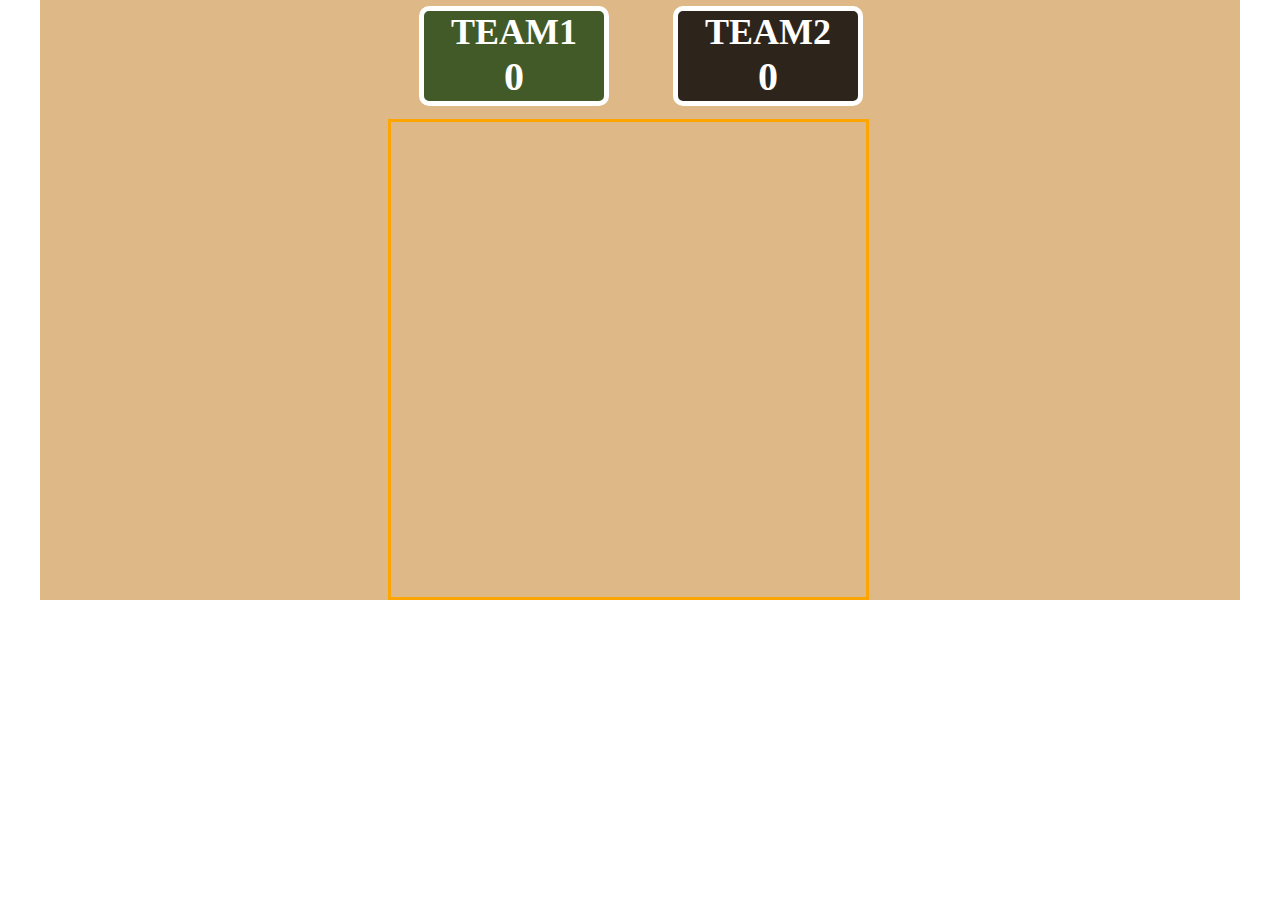
<file: index.html>
<!DOCTYPE html>
<html>

	<head>
		<meta charset="utf-8" />
		<title></title>
		<link rel="stylesheet" type="text/css" href="css/index.css" />
		<link rel="stylesheet" type="text/css" href="css/score_num.css" />
	</head>

	<body>
		<!--最外层-->
		<div class="bodyer">

			<div class="nav_kuang">
				<div class="content_nav">
					<!-----------------游戏主框体----------------------->
					<div class="content">

					</div>

				</div>
				<div class="score_num">
					<ul class="team_one">
						<div>TEAM1</div>
						<li>0</li>
					</ul>
					<ul class="team_two">
						<div>TEAM2</div>
						<li>0</li>
					</ul>
				</div>
			</div>
		</div>
	</body>

</html>
</file>
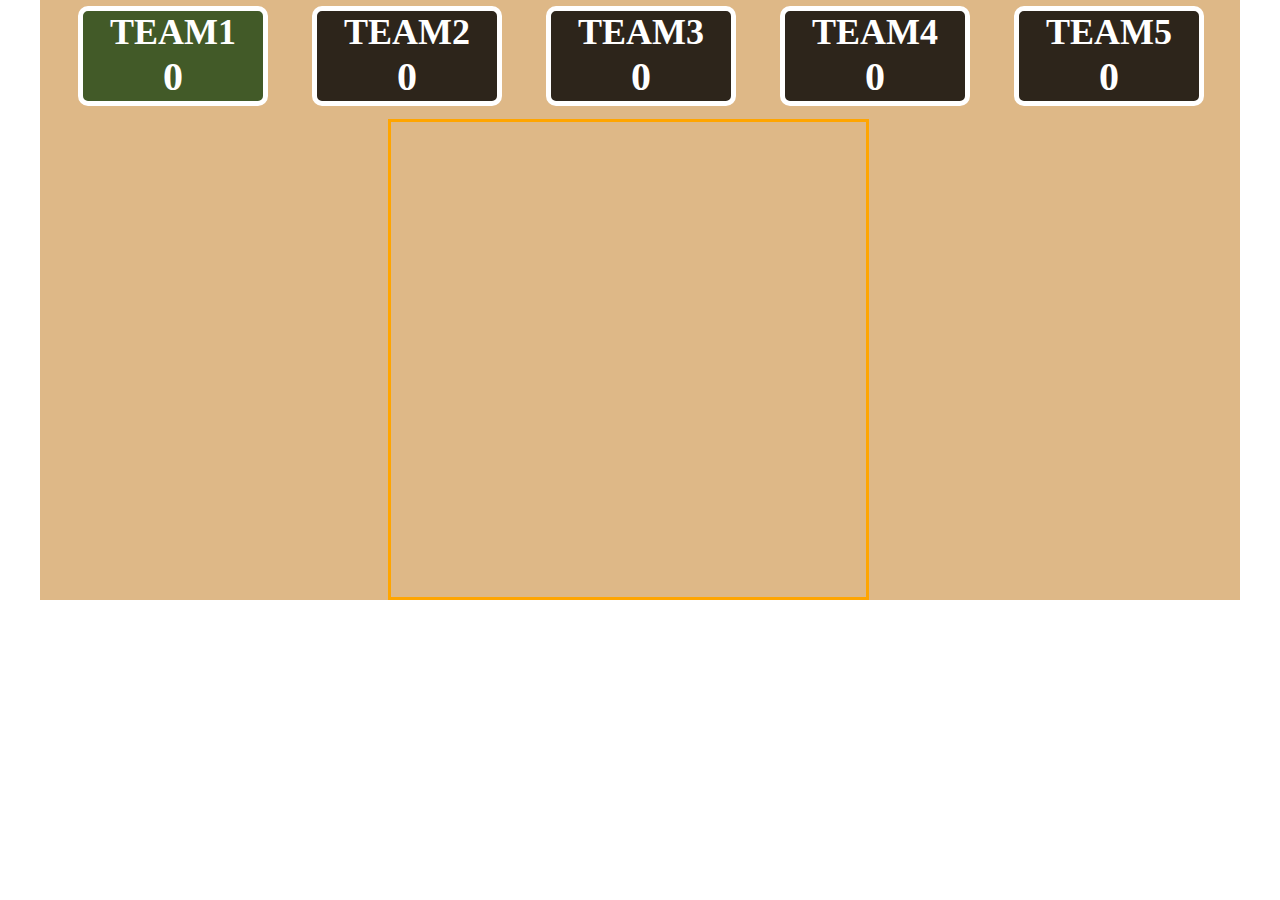
<file: ceshiji.html>
<!DOCTYPE html>
<html>

	<head>
		<!-- 禁用横向滚动 -->
    <meta name="viewport" content="width=device-width, initial-scale=1,user-scalable=0" />
<meta http-equiv="Content-Type" content="text/html; charset=utf-8" />
		<!--<meta charset="utf-8" />-->
		<title></title>
		<link rel="stylesheet" type="text/css" href="css/index.css" />
		<link rel="stylesheet" type="text/css" href="css/score_num_five.css" />
		<link rel="stylesheet" type="text/css" href="css/memory.css"/>
	</head>

	<body >
		<!--最外层-->
		<div class="bodyer">

			<div class="nav_kuang">
				<!--计分板-->
				<div class="score_num">
					<ul class="team_one">
						<div>TEAM1</div>
						<li>0</li>
					</ul>
					<ul class="team_two">
						<div>TEAM2</div>
						<li>0</li>
					</ul>
					<ul class="team_three">
						<div>TEAM3</div>
						<li>0</li>
					</ul>
					<ul class="team_four">
						<div>TEAM4</div>
						<li>0</li>
					</ul>
					<ul class="team_five">
						<div>TEAM5</div>
						<li>0</li>
					</ul>
				</div>
				<div class="content_nav">
					<!-----------------游戏主框体----------------------->
					<div class="content">
						<!--<canvas id="canvas" width="475" height="475"></canvas>-->
						<div class="scene turning1" id="scene">
    </div>
					</div>

				</div>
				
			</div>
		</div>
	</body>
	<script src="js/jquery.js" type="text/javascript" charset="utf-8"></script>
	<script src="js/jquery.min.js" type="text/javascript" charset="utf-8"></script>
	<!--<script src="js/canvas.js" type="text/javascript" charset="utf-8"></script>-->
	<script src="js/memory.js" type="text/javascript" charset="utf-8"></script>
	<script src="js/cz_game_five.js" type="text/javascript" charset="utf-8"></script>
	<script src="js/who_npc_five.js" type="text/javascript" charset="utf-8"></script>
	<script src="js/cz_game_all.js" type="text/javascript" charset="utf-8"></script>
</html>
</file>
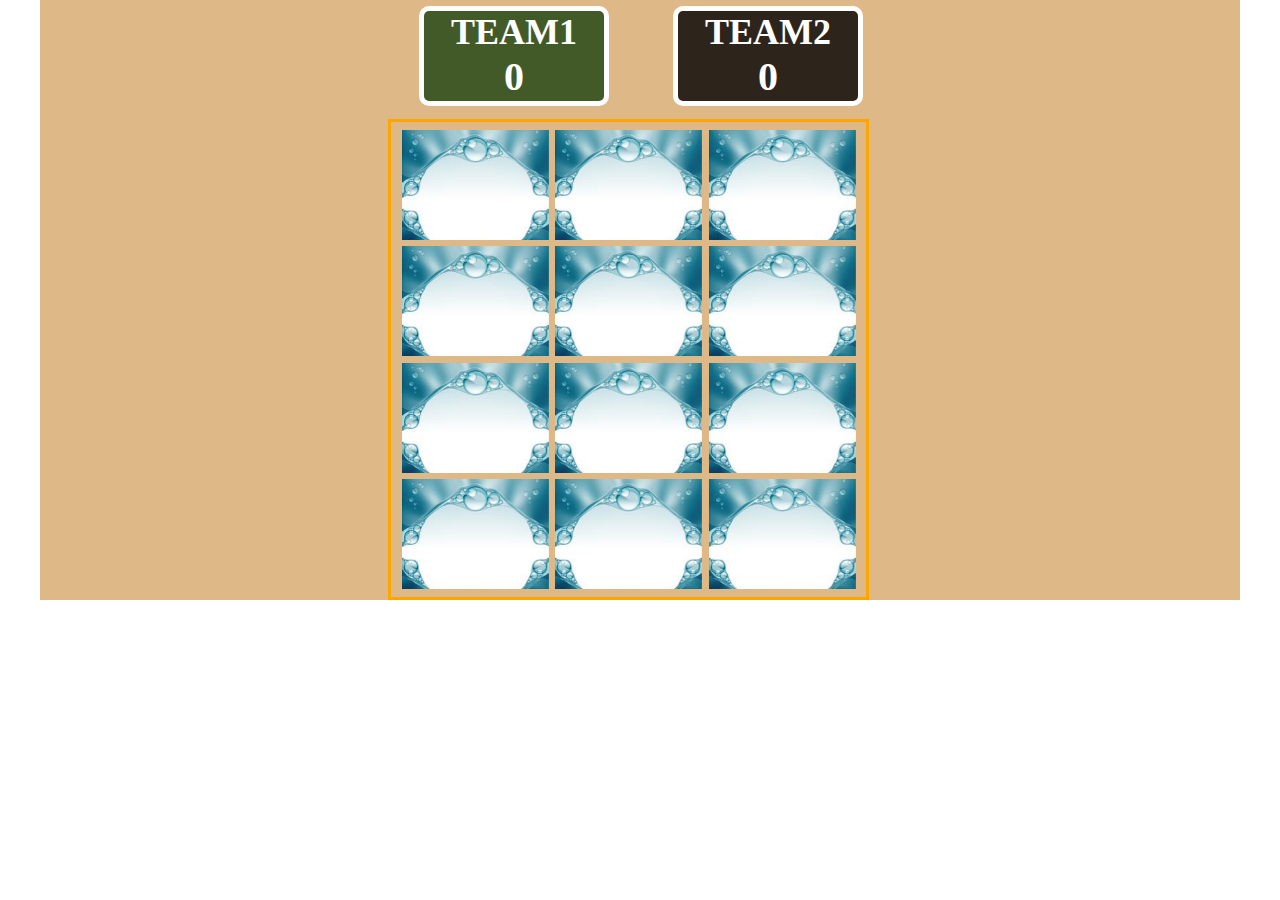
<file: game.html>
<!DOCTYPE html>
<html>

	<head>
		<!-- 禁用横向滚动 -->
    <meta name="viewport" content="width=device-width, initial-scale=1,user-scalable=0" />
<meta http-equiv="Content-Type" content="text/html; charset=utf-8" />
		<!--<meta charset="utf-8" />-->
		<title></title>
		<link rel="stylesheet" type="text/css" href="css/index.css" />
		<link rel="stylesheet" type="text/css" href="css/score_num.css" />
		<link rel="stylesheet" type="text/css" href="css/memory.css"/>
	</head>

	<body >
		<!--最外层-->
		<div class="bodyer">

			<div class="nav_kuang">
				<!--计分板-->
				<div class="score_num">
					<ul class="team_one">
						<div>TEAM1</div>
						<li>0</li>
					</ul>
					<ul class="team_two">
						<div>TEAM2</div>
						<li>0</li>
					</ul>
				</div>
				<div class="content_nav">
					<!-----------------游戏主框体----------------------->
					<div class="content">
						<!--<canvas id="canvas" width="475" height="475"></canvas>-->
						<div class="scene turning1" id="scene"><div class="box" attr="" id="box0"><span class="bg" id="bg0"></span>
								<img class="img" id="img0" src="" alt="" />
							</div>
							<div class="box" attr="" id="box1"><span class="bg" id="bg1"></span>
								<img class="img" id="img1" src="" alt="" />
							</div>
							<div class="box" attr="" id="box2"><span class="bg" id="bg2"></span>
								<img class="img" id="img2" src="" alt="" />
							</div>
							<div class="box" attr="" id="box3"><span class="bg" id="bg3"></span>
								<img class="img" id="img3" src="" alt="" />
							</div>
							<div class="box" attr="" id="box4"><span class="bg" id="bg4"></span>
								<img class="img" id="img4" src="" alt="" />
							</div>
							<div class="box" attr="" id="box5"><span class="bg" id="bg5"></span>
								<img class="img" id="img5" src="" alt="" />
							</div>
							<div class="box" attr="" id="box6"><span class="bg" id="bg6"></span>
								<img class="img" id="img6" src="" alt="" />
							</div>
							<div class="box" attr="" id="box7"><span class="bg" id="bg7"></span>
								<img class="img" id="img7" src="" alt="" />
							</div>
							<div class="box" attr="" id="box8"><span class="bg" id="bg8"></span>
								<img class="img" id="img8" src="" alt="" />
							</div>
							<div class="box" attr="" id="box9"><span class="bg" id="bg9"></span>
								<img class="img" id="img9" src="" alt="" />
							</div>
							<div class="box" attr="" id="box10"><span class="bg" id="bg10"></span>
								<img class="img" id="img10" src="" alt="" />
							</div>
							<div class="box" attr="" id="box11"><span class="bg" id="bg11"></span>
								<img class="img" id="img11" src="" alt="" />
							</div>
    </div>
					</div>

				</div>
				
			</div>
		</div>
		<audio id="click_event_sound" src="http://wt.sc.chinaz.com/Files/DownLoad/sound1/201607/7571.mp3" >
		<audio id="win_event_sound" src="win.wav" >
		<audio id="occult_event_sound" src="occult.wav" >
	</body>
	<script src="js/jquery.js" type="text/javascript" charset="utf-8"></script>
	<script src="js/jquery.min.js" type="text/javascript" charset="utf-8"></script>
	<script src="js/img_json.js" type="text/javascript" charset="utf-8"></script>
	<!--<script src="js/canvas.js" type="text/javascript" charset="utf-8"></script>-->
	<script src="js/memory.js" type="text/javascript" charset="utf-8"></script>
	<script src="js/cz_game.js" type="text/javascript" charset="utf-8"></script>
	<script src="js/who_npc.js" type="text/javascript" charset="utf-8"></script>
	<script src="js/cz_game_all.js" type="text/javascript" charset="utf-8"></script>
	<script src="js/sound_event.js" type="text/javascript" charset="utf-8"></script>
</html>
</file>
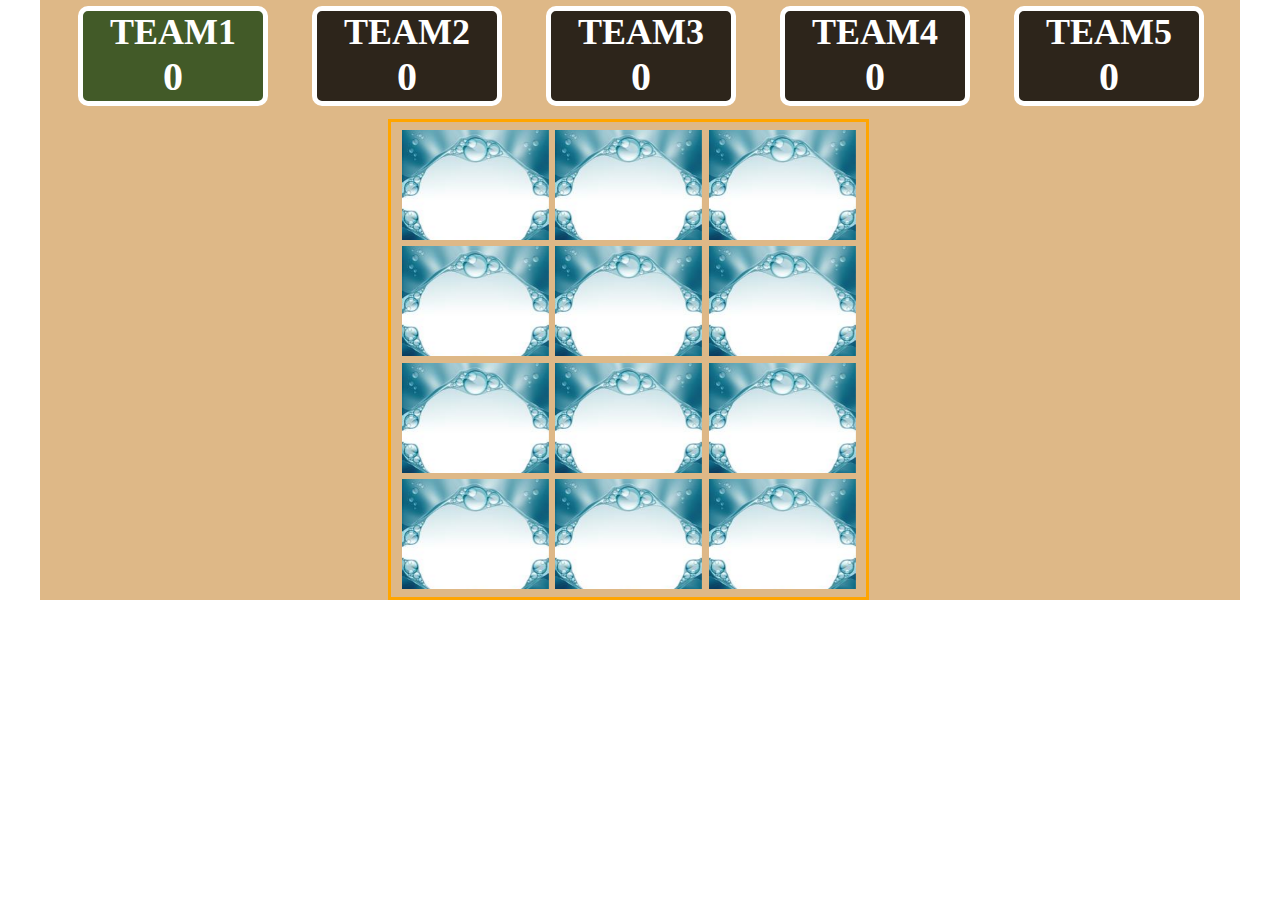
<file: game_five.html>
<!DOCTYPE html>
<html>

	<head>
		<!-- 禁用横向滚动 -->
    <meta name="viewport" content="width=device-width, initial-scale=1,user-scalable=0" />
<meta http-equiv="Content-Type" content="text/html; charset=utf-8" />
		<!--<meta charset="utf-8" />-->
		<title></title>
		<link rel="stylesheet" type="text/css" href="css/index.css" />
		<link rel="stylesheet" type="text/css" href="css/score_num_five.css" />
		<link rel="stylesheet" type="text/css" href="css/memory.css"/>
	</head>

	<body >
		<!--最外层-->
		<div class="bodyer">

			<div class="nav_kuang">
				<!--计分板-->
				<div class="score_num">
					<ul class="team_one">
						<div>TEAM1</div>
						<li>0</li>
					</ul>
					<ul class="team_two">
						<div>TEAM2</div>
						<li>0</li>
					</ul>
					<ul class="team_three">
						<div>TEAM3</div>
						<li>0</li>
					</ul>
					<ul class="team_four">
						<div>TEAM4</div>
						<li>0</li>
					</ul>
					<ul class="team_five">
						<div>TEAM5</div>
						<li>0</li>
					</ul>
				</div>
				<div class="content_nav">
					<!-----------------游戏主框体----------------------->
					<div class="content">
						<!--<canvas id="canvas" width="475" height="475"></canvas>-->
						<div class="scene turning1" id="scene">
							<div class="box" attr="" id="box0"><span class="bg" id="bg0"></span>
								<img class="img" id="img0" src="" alt="" />
							</div>
							<div class="box" attr="" id="box1"><span class="bg" id="bg1"></span>
								<img class="img" id="img1" src="" alt="" />
							</div>
							<div class="box" attr="" id="box2"><span class="bg" id="bg2"></span>
								<img class="img" id="img2" src="" alt="" />
							</div>
							<div class="box" attr="" id="box3"><span class="bg" id="bg3"></span>
								<img class="img" id="img3" src="" alt="" />
							</div>
							<div class="box" attr="" id="box4"><span class="bg" id="bg4"></span>
								<img class="img" id="img4" src="" alt="" />
							</div>
							<div class="box" attr="" id="box5"><span class="bg" id="bg5"></span>
								<img class="img" id="img5" src="" alt="" />
							</div>
							<div class="box" attr="" id="box6"><span class="bg" id="bg6"></span>
								<img class="img" id="img6" src="" alt="" />
							</div>
							<div class="box" attr="" id="box7"><span class="bg" id="bg7"></span>
								<img class="img" id="img7" src="" alt="" />
							</div>
							<div class="box" attr="" id="box8"><span class="bg" id="bg8"></span>
								<img class="img" id="img8" src="" alt="" />
							</div>
							<div class="box" attr="" id="box9"><span class="bg" id="bg9"></span>
								<img class="img" id="img9" src="" alt="" />
							</div>
							<div class="box" attr="" id="box10"><span class="bg" id="bg10"></span>
								<img class="img" id="img10" src="" alt="" />
							</div>
							<div class="box" attr="" id="box11"><span class="bg" id="bg11"></span>
								<img class="img" id="img11" src="" alt="" />
							</div>
    </div>
					</div>

				</div>
				
			</div>
		</div>
		<audio id="click_event_sound" src="http://wt.sc.chinaz.com/Files/DownLoad/sound1/201607/7571.mp3" >
		<audio id="win_event_sound" src="win.wav" >
		<audio id="occult_event_sound" src="occult.wav" >
	</body>
	<script src="js/jquery.js" type="text/javascript" charset="utf-8"></script>
	<script src="js/jquery.min.js" type="text/javascript" charset="utf-8"></script>
	<!--<script src="js/canvas.js" type="text/javascript" charset="utf-8"></script>-->
	<script src="js/img_json.js" type="text/javascript" charset="utf-8"></script>
	<script src="js/memory.js" type="text/javascript" charset="utf-8"></script>
	<script src="js/cz_game_five.js" type="text/javascript" charset="utf-8"></script>
	<script src="js/who_npc_five.js" type="text/javascript" charset="utf-8"></script>
	<script src="js/cz_game_all.js" type="text/javascript" charset="utf-8"></script>
</html>
</file>
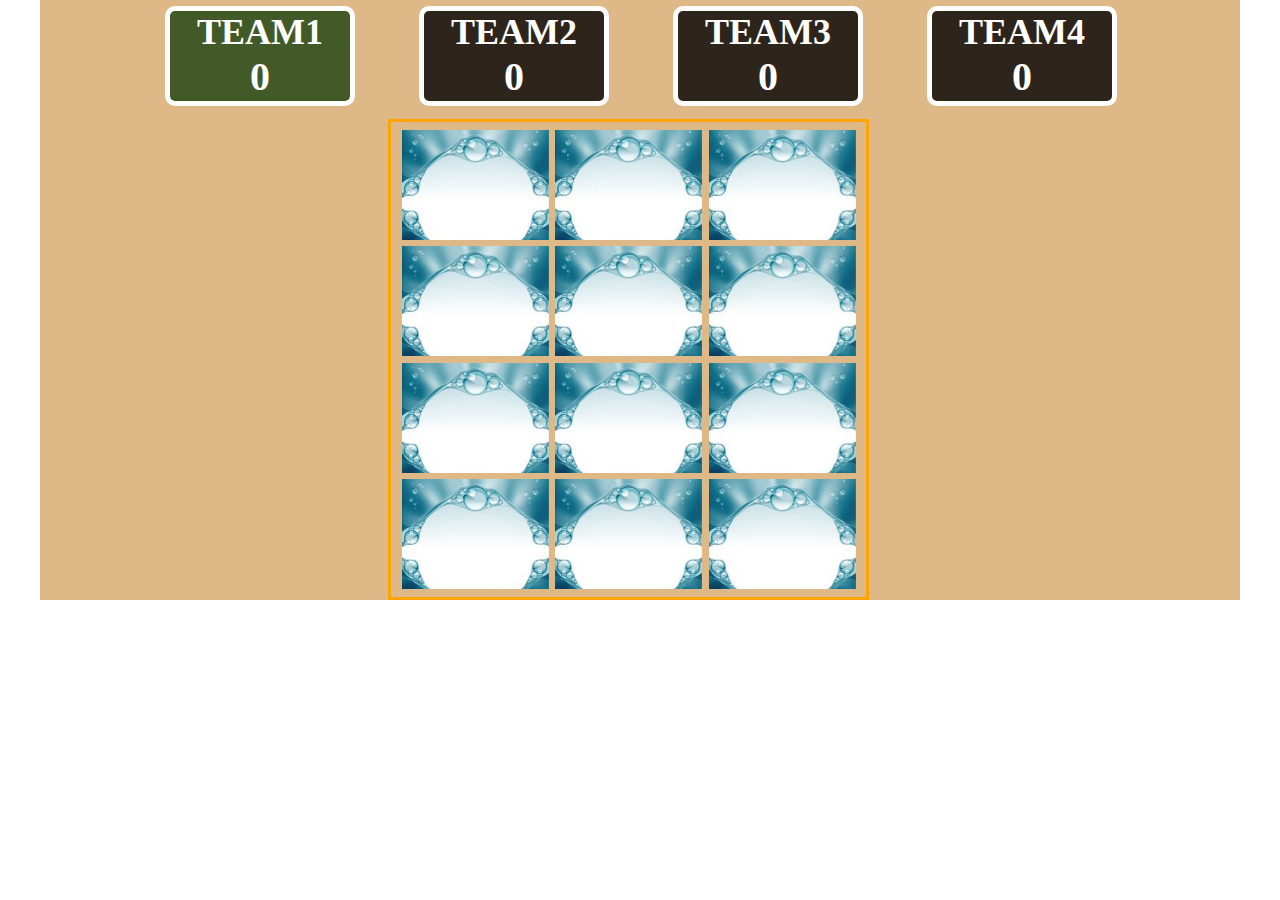
<file: game_four.html>
<!DOCTYPE html>
<html>

	<head>
		<!-- 禁用横向滚动 -->
    <meta name="viewport" content="width=device-width, initial-scale=1,user-scalable=0" />
<meta http-equiv="Content-Type" content="text/html; charset=utf-8" />
		<!--<meta charset="utf-8" />-->
		<title></title>
		<link rel="stylesheet" type="text/css" href="css/index.css" />
		<link rel="stylesheet" type="text/css" href="css/score_num.css" />
		<link rel="stylesheet" type="text/css" href="css/memory.css"/>
	</head>

	<body >
		<!--最外层-->
		<div class="bodyer">

			<div class="nav_kuang">
				<!--计分板-->
				<div class="score_num">
					<ul class="team_one">
						<div>TEAM1</div>
						<li>0</li>
					</ul>
					<ul class="team_two">
						<div>TEAM2</div>
						<li>0</li>
					</ul>
					<ul class="team_three">
						<div>TEAM3</div>
						<li>0</li>
					</ul>
					<ul class="team_four">
						<div>TEAM4</div>
						<li>0</li>
					</ul>
				</div>
				<div class="content_nav">
					<!-----------------游戏主框体----------------------->
					<div class="content">
						<!--<canvas id="canvas" width="475" height="475"></canvas>-->
						<div class="scene turning1" id="scene">
							<div class="box" attr="" id="box0"><span class="bg" id="bg0"></span>
								<img class="img" id="img0" src="" alt="" />
							</div>
							<div class="box" attr="" id="box1"><span class="bg" id="bg1"></span>
								<img class="img" id="img1" src="" alt="" />
							</div>
							<div class="box" attr="" id="box2"><span class="bg" id="bg2"></span>
								<img class="img" id="img2" src="" alt="" />
							</div>
							<div class="box" attr="" id="box3"><span class="bg" id="bg3"></span>
								<img class="img" id="img3" src="" alt="" />
							</div>
							<div class="box" attr="" id="box4"><span class="bg" id="bg4"></span>
								<img class="img" id="img4" src="" alt="" />
							</div>
							<div class="box" attr="" id="box5"><span class="bg" id="bg5"></span>
								<img class="img" id="img5" src="" alt="" />
							</div>
							<div class="box" attr="" id="box6"><span class="bg" id="bg6"></span>
								<img class="img" id="img6" src="" alt="" />
							</div>
							<div class="box" attr="" id="box7"><span class="bg" id="bg7"></span>
								<img class="img" id="img7" src="" alt="" />
							</div>
							<div class="box" attr="" id="box8"><span class="bg" id="bg8"></span>
								<img class="img" id="img8" src="" alt="" />
							</div>
							<div class="box" attr="" id="box9"><span class="bg" id="bg9"></span>
								<img class="img" id="img9" src="" alt="" />
							</div>
							<div class="box" attr="" id="box10"><span class="bg" id="bg10"></span>
								<img class="img" id="img10" src="" alt="" />
							</div>
							<div class="box" attr="" id="box11"><span class="bg" id="bg11"></span>
								<img class="img" id="img11" src="" alt="" />
							</div>
    </div>
					</div>

				</div>
				
			</div>
		</div>
		<audio id="click_event_sound" src="http://wt.sc.chinaz.com/Files/DownLoad/sound1/201607/7571.mp3" >
		<audio id="win_event_sound" src="win.wav" >
		<audio id="occult_event_sound" src="occult.wav" >
	</body>
	<script src="js/jquery.js" type="text/javascript" charset="utf-8"></script>
	<script src="js/jquery.min.js" type="text/javascript" charset="utf-8"></script>
	<!--<script src="js/canvas.js" type="text/javascript" charset="utf-8"></script>-->
	<script src="js/img_json.js" type="text/javascript" charset="utf-8"></script>
	<script src="js/memory.js" type="text/javascript" charset="utf-8"></script>
	<script src="js/cz_game_four.js" type="text/javascript" charset="utf-8"></script>
	<script src="js/who_npc_four.js" type="text/javascript" charset="utf-8"></script>
	<script src="js/cz_game_all.js" type="text/javascript" charset="utf-8"></script>
</html>
</file>
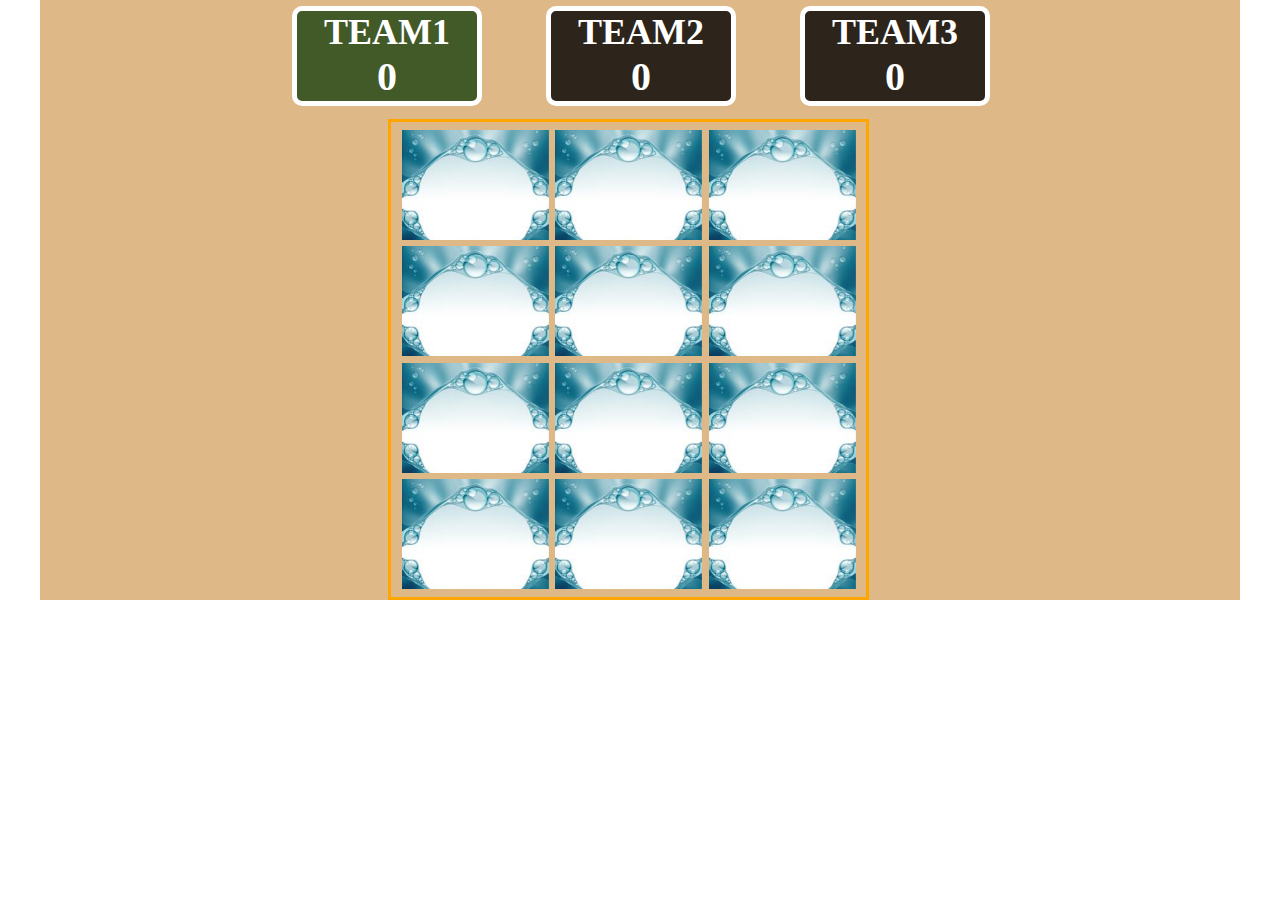
<file: game_three.html>
<!DOCTYPE html>
<html>

	<head>
		<!-- 禁用横向滚动 -->
    <meta name="viewport" content="width=device-width, initial-scale=1,user-scalable=0" />
<meta http-equiv="Content-Type" content="text/html; charset=utf-8" />
		<!--<meta charset="utf-8" />-->
		<title></title>
		<link rel="stylesheet" type="text/css" href="css/index.css" />
		<link rel="stylesheet" type="text/css" href="css/score_num.css" />
		<link rel="stylesheet" type="text/css" href="css/memory.css"/>
	</head>

	<body >
		<!--最外层-->
		<div class="bodyer">

			<div class="nav_kuang">
				<!--计分板-->
				<div class="score_num">
					<ul class="team_one">
						<div>TEAM1</div>
						<li>0</li>
					</ul>
					<ul class="team_two">
						<div>TEAM2</div>
						<li>0</li>
					</ul>
					<ul class="team_three">
						<div>TEAM3</div>
						<li>0</li>
					</ul>
				</div>
				<div class="content_nav">
					<!-----------------游戏主框体----------------------->
					<div class="content">
						<!--<canvas id="canvas" width="475" height="475"></canvas>-->
						<div class="scene turning1" id="scene">
							<div class="box" attr="" id="box0"><span class="bg" id="bg0"></span>
								<img class="img" id="img0" src="" alt="" />
							</div>
							<div class="box" attr="" id="box1"><span class="bg" id="bg1"></span>
								<img class="img" id="img1" src="" alt="" />
							</div>
							<div class="box" attr="" id="box2"><span class="bg" id="bg2"></span>
								<img class="img" id="img2" src="" alt="" />
							</div>
							<div class="box" attr="" id="box3"><span class="bg" id="bg3"></span>
								<img class="img" id="img3" src="" alt="" />
							</div>
							<div class="box" attr="" id="box4"><span class="bg" id="bg4"></span>
								<img class="img" id="img4" src="" alt="" />
							</div>
							<div class="box" attr="" id="box5"><span class="bg" id="bg5"></span>
								<img class="img" id="img5" src="" alt="" />
							</div>
							<div class="box" attr="" id="box6"><span class="bg" id="bg6"></span>
								<img class="img" id="img6" src="" alt="" />
							</div>
							<div class="box" attr="" id="box7"><span class="bg" id="bg7"></span>
								<img class="img" id="img7" src="" alt="" />
							</div>
							<div class="box" attr="" id="box8"><span class="bg" id="bg8"></span>
								<img class="img" id="img8" src="" alt="" />
							</div>
							<div class="box" attr="" id="box9"><span class="bg" id="bg9"></span>
								<img class="img" id="img9" src="" alt="" />
							</div>
							<div class="box" attr="" id="box10"><span class="bg" id="bg10"></span>
								<img class="img" id="img10" src="" alt="" />
							</div>
							<div class="box" attr="" id="box11"><span class="bg" id="bg11"></span>
								<img class="img" id="img11" src="" alt="" />
							</div>
    </div>
					</div>

				</div>
				
			</div>
		</div>
		<audio id="click_event_sound" src="http://wt.sc.chinaz.com/Files/DownLoad/sound1/201607/7571.mp3" >
		<audio id="win_event_sound" src="win.wav" >
		<audio id="occult_event_sound" src="occult.wav" >
	</body>
	<script src="js/jquery.js" type="text/javascript" charset="utf-8"></script>
	<script src="js/jquery.min.js" type="text/javascript" charset="utf-8"></script>
	<!--<script src="js/canvas.js" type="text/javascript" charset="utf-8"></script>-->
	<script src="js/img_json.js" type="text/javascript" charset="utf-8"></script>
	<script src="js/memory.js" type="text/javascript" charset="utf-8"></script>
	<script src="js/cz_game_three.js" type="text/javascript" charset="utf-8"></script>
	<script src="js/who_npc_three.js" type="text/javascript" charset="utf-8"></script>
	<script src="js/cz_game_all.js" type="text/javascript" charset="utf-8"></script>
</html>
</file>
<file: css/index.css>
/*--------------------------
-------- MIN 1920px --------
--------------------------*/
@media only screen and (min-width: 1364px) {
	.bodyer{
		zoom: 0.75;
	}
    } 

@media only screen and (min-width: 1918px){
	.bodyer{
		zoom: 1;
	}
    }
*{
	border: 0;
	padding: 0;
	margin: 0;
}
html,body{
	width: 100%;
}
/*游戏外层边框*/
.bodyer{
	/*width: 1920px;
	height: 1080px;*/
	text-align: center;
}
.nav_kuang{
	position: relative;
	width: 1200px;
	height: 600px;
	display: inline-block;
	/*border: 1px solid rgba(0,0,0,0);*/
	background-color: burlywood;
}
.content_nav{
	position: absolute;
	left: 29%;
	bottom: 0;
	width: 475px;
	width: 475px;
	border:solid orange;
	/*border-width: 10px 8px 8px 10px;*/
	/*border-radius:22px ;*/
	margin: 0 auto;
}
/*游戏边框*/
.content{
	/*width: 100%;
	height: 100%;*/
	width: 475px;
	height: 475px;
	/*border: 1px solid green;*/
	/*border: 1px solid rgba(0,0,0,0);*/
	/*overflow: hidden;*/
		-moz-user-select: none; 
-webkit-user-select: none; 
-ms-user-select: none; 
-khtml-user-select: none; 
user-select: none; 
/*鼠标变小手*/
cursor:pointer;
}
#canvas{
	border: 1px solid red;
}
</file>
<file: css/score_num.css>
.score_num{
	position: absolute;
	top: 0;
	width: 100%;
	/*border: 1px solid darkred;*/
	border: 1px solid rgba(0,0,0,0);
	margin: 0 auto;
	text-align: center;
}
.score_num ul{
	text-align: center;
	background-color: rgba(0,0,0,0.8);
	margin: 0 auto;
	display: inline-block;
	width: 15%;
	height: 90px;
	margin: 30px;
	margin-top: 5px;
	margin-bottom: 0;
	border: 5px solid white;
	/*line-height: 40px;*/
	border-radius: 10px;
	color: white;
	font-weight: bolder;
	font-size: 16px;
	-moz-user-select: none; 
-webkit-user-select: none; 
-ms-user-select: none; 
-khtml-user-select: none; 
user-select: none; 
/*鼠标变小手*/
cursor:pointer;
/*margin-bottom: 50px;*/
}

.score_num div{
	margin: 0 auto;
	color: white;
	font-weight: bolder;
	font-size: 36px;
	-moz-user-select: none; 
-webkit-user-select: none; 
-ms-user-select: none; 
-khtml-user-select: none; 
user-select: none; 
/*鼠标变小手*/
cursor:pointer;
}

.score_num ul li{
	list-style-type: none;

	color: white;
	font-weight: bolder;
	font-size: 40px;
	-moz-user-select: none; 
-webkit-user-select: none; 
-ms-user-select: none; 
-khtml-user-select: none; 
user-select: none; 
/*鼠标变小手*/
cursor:pointer;
}
.score_num ul li:hover{
	list-style-type: none;
	
	
	color: ghostwhite;
	font-weight: bolder;
	/*取消复制*/
	-moz-user-select: none; 
-webkit-user-select: none; 
-ms-user-select: none; 
-khtml-user-select: none; 
user-select: none; 
/*鼠标变小手*/
cursor:pointer;
}
.score_num .team_one{
	background-color: rgba(0,50,0,0.7);
}
/*.team_two{
	background-color: rgba(0,0,0,0.8);
}*/
</file>
<file: css/score_num_five.css>
.score_num{
	position: absolute;
	top: 0;
	width: 100%;
	border: 1px solid rgba(0,0,0,0);
	/*border: 1px solid rgba(0,0,0,0);*/
	margin: 0 auto;
	text-align: center;
}
.score_num ul{
	text-align: center;
	background-color: rgba(0,0,0,0.8);
	margin: 0 auto;
	display: inline-block;
	width: 15%;
	height: 90px;
	margin: 20px;
	margin-top: 5px;
	margin-bottom: 0;
	border: 5px solid white;
	/*line-height: 40px;*/
	border-radius: 10px;
	color: white;
	font-weight: bolder;
	font-size: 16px;
	-moz-user-select: none; 
-webkit-user-select: none; 
-ms-user-select: none; 
-khtml-user-select: none; 
user-select: none; 
/*鼠标变小手*/
cursor:pointer;
/*margin-bottom: 50px;*/
}

.score_num div{
	margin: 0 auto;
	color: white;
	font-weight: bolder;
	font-size: 36px;
	-moz-user-select: none; 
-webkit-user-select: none; 
-ms-user-select: none; 
-khtml-user-select: none; 
user-select: none; 
/*鼠标变小手*/
cursor:pointer;
}

.score_num ul li{
	list-style-type: none;

	color: white;
	font-weight: bolder;
	font-size: 40px;
	-moz-user-select: none; 
-webkit-user-select: none; 
-ms-user-select: none; 
-khtml-user-select: none; 
user-select: none; 
/*鼠标变小手*/
cursor:pointer;
}
.score_num ul li:hover{
	list-style-type: none;
	
	
	color: ghostwhite;
	font-weight: bolder;
	/*取消复制*/
	-moz-user-select: none; 
-webkit-user-select: none; 
-ms-user-select: none; 
-khtml-user-select: none; 
user-select: none; 
/*鼠标变小手*/
cursor:pointer;
}
.score_num .team_one{
	background-color: rgba(0,50,0,0.7);
}
/*.team_two{
	background-color: rgba(0,0,0,0.8);
}*/
</file>
<file: css/memory.css>
#scene{
        	position: absolute;
        	width: 475px;
        	height: 475px;
        	top: 5px;
        	left: 8px;
        	margin: 0 auto;
        }



        .clear {
            clear: both;
            overflow: hidden;
            height: 0;
        }

        img {
            border: none;
        }

        a {
            text-decoration: none;
        }

        ul, ol {
            list-style-type: none;
        }

        .box {
            width: initial;
        }

        .scene {
            height: initial;
            position: absolute;
            top: 95px;
            left: 1%;
            right: 1%;
        }

        #footer {
            height: 800px;
            font-size: 32px;
            line-height: 600px;
            text-align: center;
            position: absolute;
            top: 0px;
            left: 0px;
        }

        .box {
            width: 31%;
            max-width: 300px;
            /*比例300:169*/
            margin: 3px;
            float: left;
            position: relative;
        }

            .box:hover {
                box-shadow: 2px 2px 10px #000;
                animation:rubberBand 1 linear 1s;
            }

        .bg {
            display: block;
            background: url(../img/bg.jpg) 0 0 no-repeat;
            background-size: cover;
            position: absolute;
            top: 0;
            left: 0;
            backface-visibility: hidden;
            transition-duration: .3s;
            transition-property: transform;
            transform: rotate3d(0,1,0,0deg);
            -webkit-backface-visibility: hidden;
            -webkit-transition-duration: .3s;
            -webkit-transition-property: transform;
            -webkit-transform: rotate3d(0,1,0,0deg);
            -moz-backface-visibility: hidden;
            -moz-transition-duration: .3s;
            -moz-transition-property: transform;
            -moz-transform: rotate3d(0,1,0,0deg);
        }

        .img {
            display: block;
            background: #F6F6F1;
            position: absolute;
            top: 0;
            left: 0;
            transform: rotate3d(0,1,0,-180deg);
            backface-visibility: hidden;
            transition-duration: .3s;
            transition-property: transform;
            -webkit-transform: rotate3d(0,1,0,-180deg);
            -webkit-backface-visibility: hidden;
            -webkit-transition-duration: .3s;
            -webkit-transition-property: transform;
            -moz-transform: rotate3d(0,1,0,-180deg);
            -moz-backface-visibility: hidden;
            -moz-transition-duration: .3s;
            -moz-transition-property: transform;
        }

        .turning1 {
            transform: rotate3d(0,1,0,0deg);
            transition-duration: 2.0s;
            transition-delay: 2.0s;
            -webkit-transform: rotate3d(0,1,0,0deg);
            -webkit-transition-duration: 2.0s;
            -webkit-transition-delay: 2.0s;
            -moz-transform: rotate3d(0,1,0,0deg);
            -moz-transition-duration: 2.0s;
            -moz-transition-delay: 2.0s;
        }

        .turning2 {
            transform: rotate3d(0,1,0,-270deg);
            transition-duration: 2.0s;
            -webkit-transform: rotate3d(0,1,0,-270deg);
            -webkit-transition-duration: 2.0s;
            -moz-transform: rotate3d(0,1,0,-270deg);
            -moz-transition-duration: 2.0s;
        }


        .hover .img {
            transform: rotate3d(0,1,0,0deg);
            -webkit-transform: rotate3d(0,1,0,0deg);
            -moz-transform: rotate3d(0,1,0,0deg);
        }

        .hover .bg {
            transform: rotate3d(0,1,0,-180deg);
            -webkit-transform: rotate3d(0,1,0,-180deg);
            -moz-transform: rotate3d(0,1,0,-180deg);
        }

		.box{
			animation: jello 1 linear 1s;
		}


@-webkit-keyframes jello {
  from, 11.1%, to {
    -webkit-transform: none;
    transform: none;
  }

  22.2% {
    -webkit-transform: skewX(-12.5deg) skewY(-12.5deg);
    transform: skewX(-12.5deg) skewY(-12.5deg);
  }

  33.3% {
    -webkit-transform: skewX(6.25deg) skewY(6.25deg);
    transform: skewX(6.25deg) skewY(6.25deg);
  }

  44.4% {
    -webkit-transform: skewX(-3.125deg) skewY(-3.125deg);
    transform: skewX(-3.125deg) skewY(-3.125deg);
  }

  55.5% {
    -webkit-transform: skewX(1.5625deg) skewY(1.5625deg);
    transform: skewX(1.5625deg) skewY(1.5625deg);
  }

  66.6% {
    -webkit-transform: skewX(-0.78125deg) skewY(-0.78125deg);
    transform: skewX(-0.78125deg) skewY(-0.78125deg);
  }

  77.7% {
    -webkit-transform: skewX(0.390625deg) skewY(0.390625deg);
    transform: skewX(0.390625deg) skewY(0.390625deg);
  }

  88.8% {
    -webkit-transform: skewX(-0.1953125deg) skewY(-0.1953125deg);
    transform: skewX(-0.1953125deg) skewY(-0.1953125deg);
  }
}

@keyframes jello {
  from, 11.1%, to {
    -webkit-transform: none;
    transform: none;
  }

  22.2% {
    -webkit-transform: skewX(-12.5deg) skewY(-12.5deg);
    transform: skewX(-12.5deg) skewY(-12.5deg);
  }

  33.3% {
    -webkit-transform: skewX(6.25deg) skewY(6.25deg);
    transform: skewX(6.25deg) skewY(6.25deg);
  }

  44.4% {
    -webkit-transform: skewX(-3.125deg) skewY(-3.125deg);
    transform: skewX(-3.125deg) skewY(-3.125deg);
  }

  55.5% {
    -webkit-transform: skewX(1.5625deg) skewY(1.5625deg);
    transform: skewX(1.5625deg) skewY(1.5625deg);
  }

  66.6% {
    -webkit-transform: skewX(-0.78125deg) skewY(-0.78125deg);
    transform: skewX(-0.78125deg) skewY(-0.78125deg);
  }

  77.7% {
    -webkit-transform: skewX(0.390625deg) skewY(0.390625deg);
    transform: skewX(0.390625deg) skewY(0.390625deg);
  }

  88.8% {
    -webkit-transform: skewX(-0.1953125deg) skewY(-0.1953125deg);
    transform: skewX(-0.1953125deg) skewY(-0.1953125deg);
  }
}

.jello {
  -webkit-animation-name: jello;
  animation-name: jello;
  -webkit-transform-origin: center;
  transform-origin: center;
}









@-webkit-keyframes rubberBand {
  from {
    -webkit-transform: scale3d(1, 1, 1);
    transform: scale3d(1, 1, 1);
  }

  30% {
    -webkit-transform: scale3d(1.25, 0.75, 1);
    transform: scale3d(1.25, 0.75, 1);
  }

  40% {
    -webkit-transform: scale3d(0.75, 1.25, 1);
    transform: scale3d(0.75, 1.25, 1);
  }

  50% {
    -webkit-transform: scale3d(1.15, 0.85, 1);
    transform: scale3d(1.15, 0.85, 1);
  }

  65% {
    -webkit-transform: scale3d(.95, 1.05, 1);
    transform: scale3d(.95, 1.05, 1);
  }

  75% {
    -webkit-transform: scale3d(1.05, .95, 1);
    transform: scale3d(1.05, .95, 1);
  }

  to {
    -webkit-transform: scale3d(1, 1, 1);
    transform: scale3d(1, 1, 1);
  }
}

@keyframes rubberBand {
  from {
    -webkit-transform: scale3d(1, 1, 1);
    transform: scale3d(1, 1, 1);
  }

  30% {
    -webkit-transform: scale3d(1.25, 0.75, 1);
    transform: scale3d(1.25, 0.75, 1);
  }

  40% {
    -webkit-transform: scale3d(0.75, 1.25, 1);
    transform: scale3d(0.75, 1.25, 1);
  }

  50% {
    -webkit-transform: scale3d(1.15, 0.85, 1);
    transform: scale3d(1.15, 0.85, 1);
  }

  65% {
    -webkit-transform: scale3d(.95, 1.05, 1);
    transform: scale3d(.95, 1.05, 1);
  }

  75% {
    -webkit-transform: scale3d(1.05, .95, 1);
    transform: scale3d(1.05, .95, 1);
  }

  to {
    -webkit-transform: scale3d(1, 1, 1);
    transform: scale3d(1, 1, 1);
  }
}

.rubberBand {
  -webkit-animation-name: rubberBand;
  animation-name: rubberBand;
}
</file>
